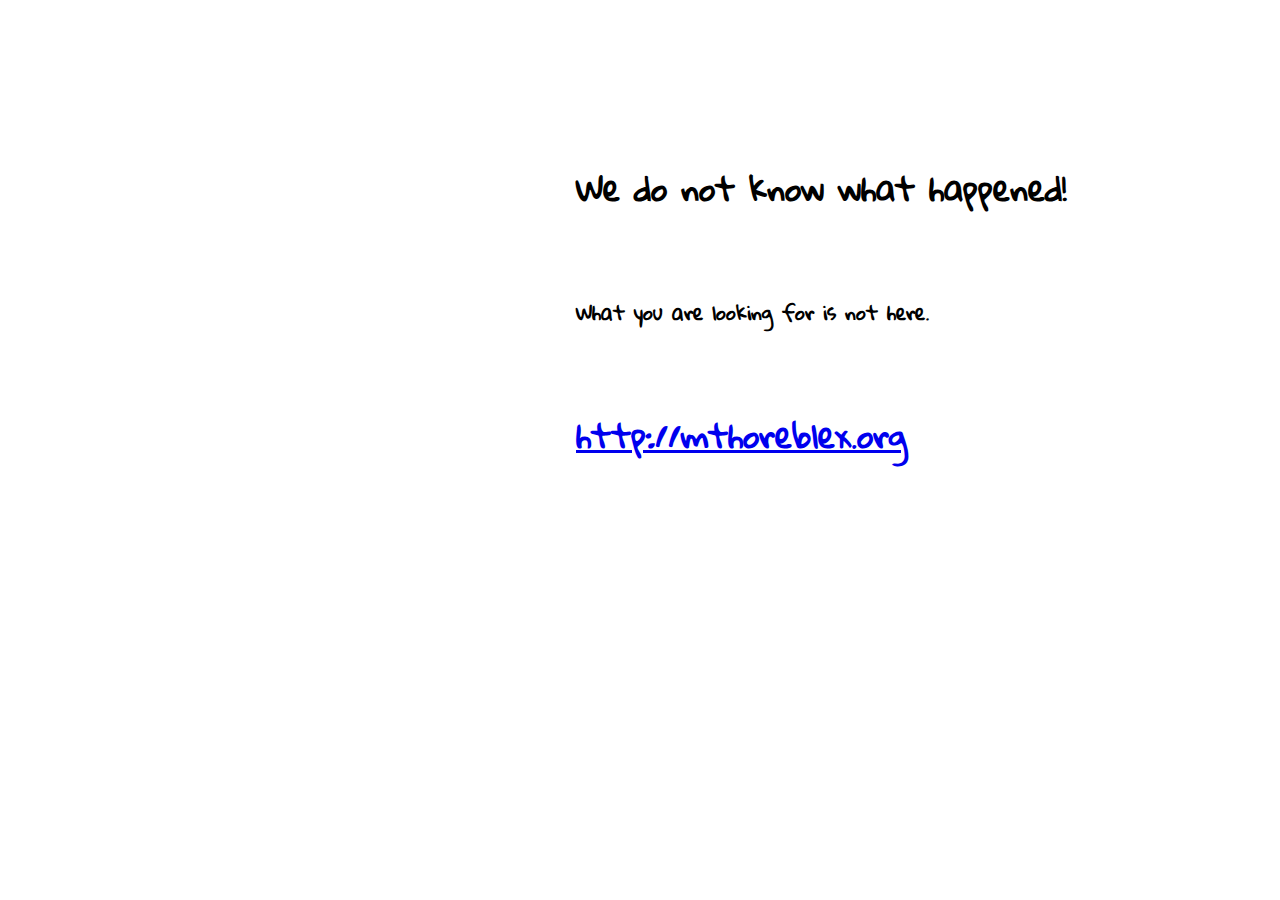
<file: shrug.html>
<!doctype html>
<html>
<head>
<link rel='stylesheet' href='//stackpath.bootstrapcdn.com/bootstrap/4.1.1/css/bootstrap.min.css' integrity='sha384-WskhaSGFgHYWDcbwN70/dfYBj47jz9qbsMId/iRN3ewGhXQFZCSftd1LZCfmhktB' crossorigin='anonymous'>
<link href="//fonts.googleapis.com/css?family=Eater|Gloria+Hallelujah" rel="stylesheet">
<script src='//stackpath.bootstrapcdn.com/bootstrap/4.1.1/js/bootstrap.bundle.min.js'></script>
</head>
<body style="bgcolor:black;font-family: 'Gloria Hallelujah', cursive;">
<div class="container" style="position: relative; position: absolute; top: 15%;  left: 45%;">
<h1 style="padding-bottom:1em;">We do not know what happened!</h1>
<h3 style="padding-top:1em;padding-bottom:1em;">What you are looking for is not here.</h3>
<h1 style="padding-top:1em;"><a href="http://mthoreblex.org">http://mthoreblex.org</a></h1>
</div>
</body>
</html>
</file>
